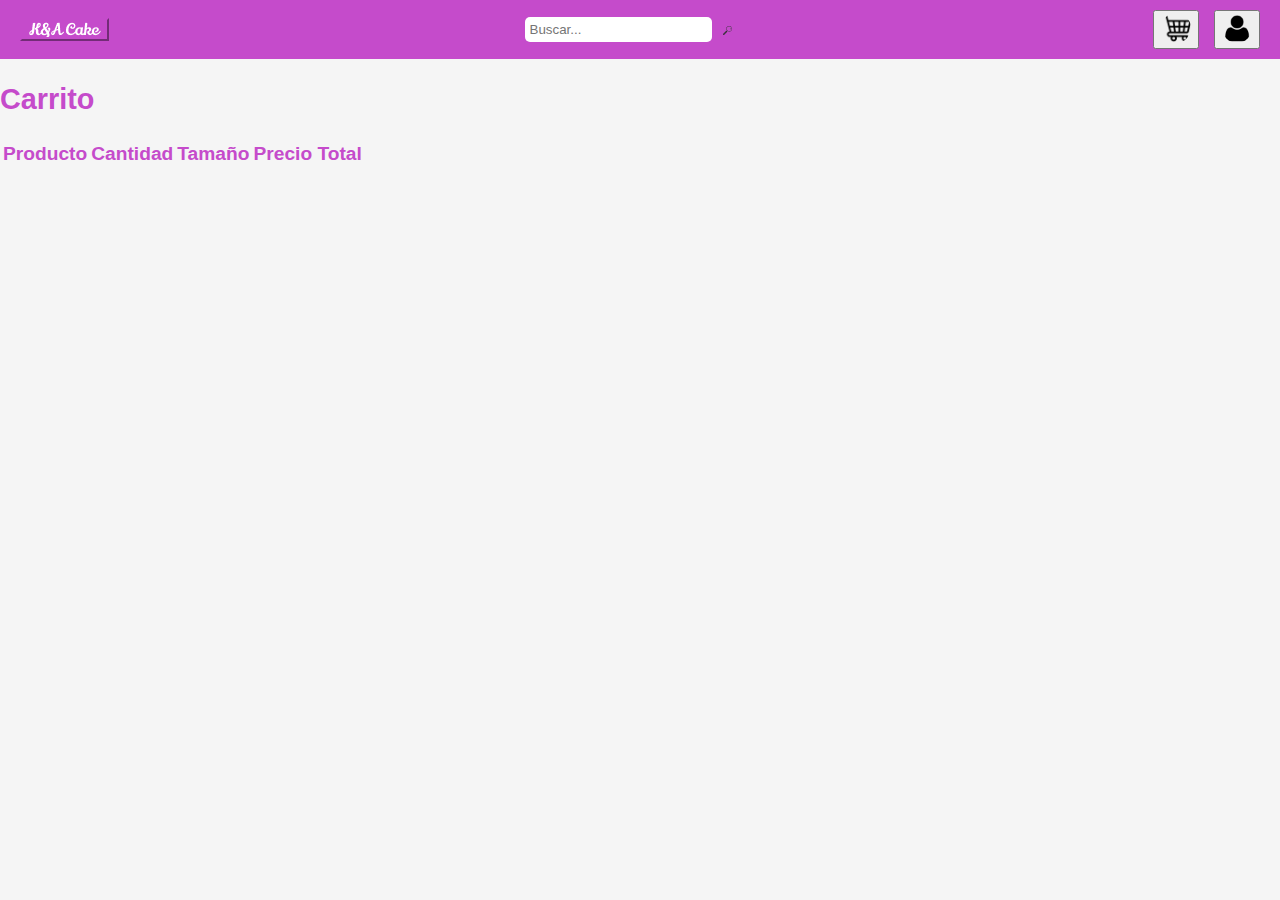
<file: index2.html>
<!DOCTYPE html>
<html lang="es">
<head>
  <meta charset="UTF-8">
  <meta name="viewport" content="width=device-width, initial-scale=1.0">
  <title>K&A Cake</title>
  <link rel="stylesheet" href="CSS/Style2.css"> 
</head>
<body>
  <header>

    <!-- Barra de navegación -->
    <header class="navbar">
        <a href="index.html">
            <button class="logo-buttom">
                <img src="IMG/Logo 1.png" alt="">
            </button>
        </a>
        <div class="search-bar">
            <input type="text" placeholder="Buscar...">
            <button class="search-icon"><img src="IMG/Buscador.png" alt=""></button>
        </div>
        <div class="icons">
            <a href="index2.html" id="icono-carrito">
                <button class="user-icon" >
                    <img src="IMG/Carrito.png" alt="Usuario" class="user-img">
                </button>
            </a>
            <button class="user-icon" onclick="toggleMenu()">
                <img src="IMG/Usuario.png" alt="Usuario" class="user-img">
            </button>
            <div class="dropdown-menu" id="userMenu">
                <a href="login.html">Inicio de Sesión</a>
                <a href="register.html">Registro</a>
            </div>
        </div>
    </header>

    <section id="carrito">
      <h2>Carrito</h2>
      <table class="table">
        <thead>
          <tr>
            <th>Producto</th>
            <th>Cantidad</th>
            <th>Tamaño</th>
            <th>Precio Total</th>
          </tr>
        </thead>
        <tbody id="carritoTabla">
          <!-- Los productos se añadirán aquí dinámicamente -->
        </tbody>
      </table>
    </section>
    



<script src="JS/script2.js" ></script>

</body>
</html>
</file>
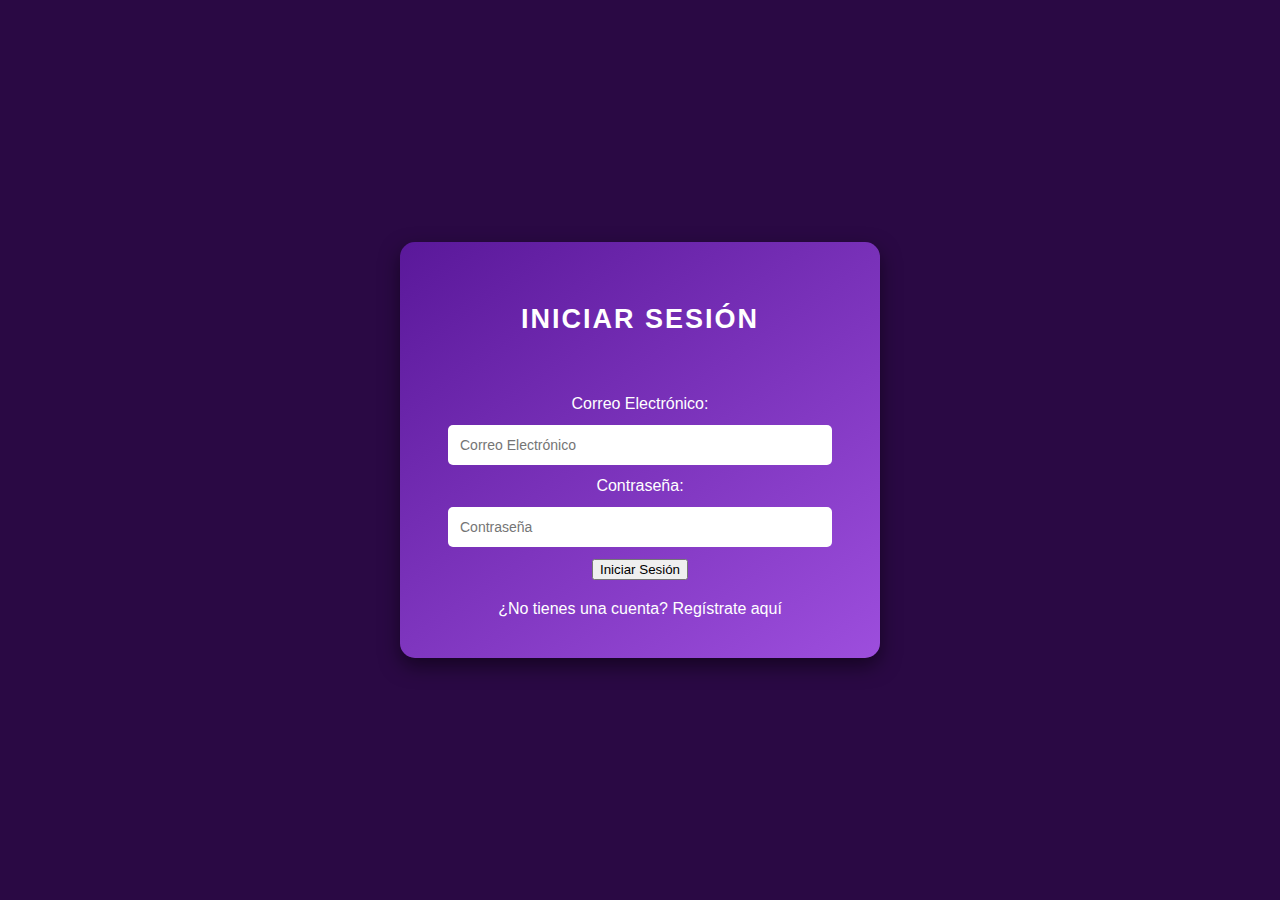
<file: index3.html>
<!DOCTYPE html>
<html lang="es">
<head>
    <meta charset="UTF-8">
    <meta name="viewport" content="width=device-width, initial-scale=1.0">
    <title>Iniciar Sesión</title>
    <link rel="stylesheet" href="CSS/styleLR3.css"> 
</head>
<body>

    <form method="POST" action="login.php">
        <h2>Iniciar Sesión</h2>
        <label for="email_usuario">Correo Electrónico:</label>
        <input type="email" id="email_usuario" name="email_usuario" placeholder="Correo Electrónico" required>
        <label for="contrasena_usuario">Contraseña:</label>
        <input type="password" id="contrasena_usuario" name="contrasena_usuario" placeholder="Contraseña" required>
         <button type="submit">Iniciar Sesión</button>
        <a href="index4.html" class="centrado-blanco">¿No tienes una cuenta? Regístrate aquí</a>

    </form>
  
</body>
</html>
</file>
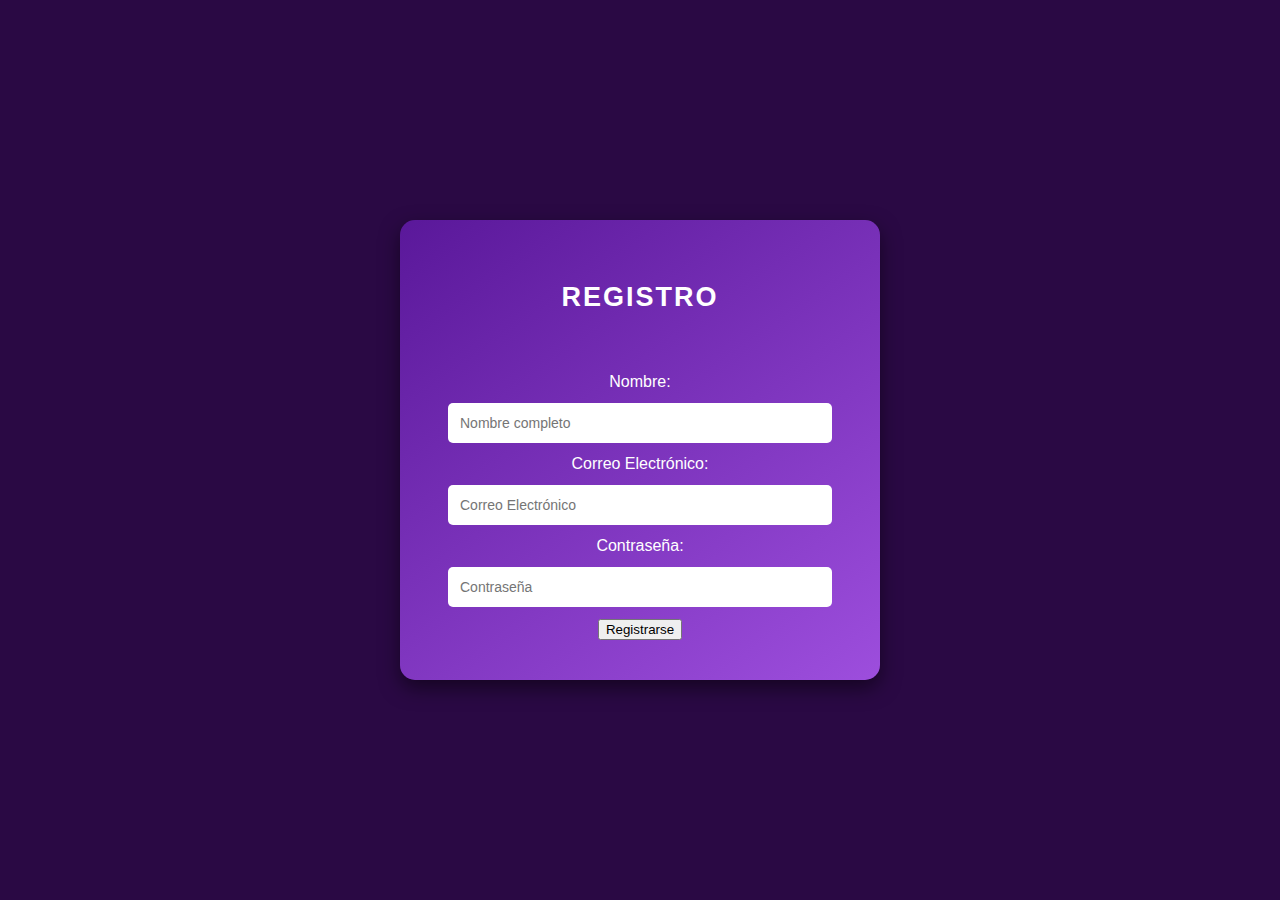
<file: index4.html>
<!DOCTYPE html>
<html lang="es">
<head>
    <meta charset="UTF-8">
    <meta name="viewport" content="width=device-width, initial-scale=1.0">
    <title>Registro</title>
    <link rel="stylesheet" href="CSS/styleLR3.css"> <!-- Asegúrate de tener este archivo -->
</head>
<body>
  <form method="POST" action="register.php">
        <h2>Registro</h2>
        <label for="nombre_usuario">Nombre:</label>
        <input type="text" id="nombre_usuario" name="nombre_usuario" placeholder="Nombre completo" required>
        
        <label for="email_usuario">Correo Electrónico:</label>
        <input type="email" id="email_usuario" name="email_usuario" placeholder="Correo Electrónico" required>
        
        <label for="contrasena_usuario">Contraseña:</label>
      <input type="password" id="contrasena_usuario" name="contrasena_usuario" placeholder="Contraseña" required>
        
        <button type="submit">Registrarse</button>
        
       
    </form>
</body>
</html>
</file>
<file: CSS/Style2.css>
/* Estilos generales */
body {
    font-family: Arial, sans-serif;
    margin: 0;
    padding: 0;
    box-sizing: border-box;
    background-color: #f5f5f5;
    color: #333;
}

header {
    color: #c54bcb;
    right: 50%;
    font-size: 1.2em;
  }

/* Barra de navegación */
.navbar {
    display: flex;
    justify-content: space-between;
    align-items: center;
    background-color: #c54bcb;
    padding: 10px 20px;
    color: white;
}

.logo-buttom {
    font-size: 20%;
    font-weight: bold;
    bottom: 30%;
    background-color: #c54bcb;
    border-color: #c54bcb;
}

.search-bar {
    display: flex;
}

.search-bar input {
    padding: 5px;
    border-radius: 5px;
    border: none;
}

.search-icon {
    background: none;
    border: none;
    cursor: pointer;
    font-size: 18px;
    color: white;
    margin-left: 5px;
}

.icons {
    display: flex;
    gap: 15px;
}

/* Botón del usuario como imagen */
.user-button {
    background: none;
    border: none;
    cursor: pointer;
    padding: 0; /* Elimina espacios del botón */
}

.user-img {
    width: 30px; /* Tamaño de la imagen */
    height: 30px;
    border-radius: 50%; /* Redondear la imagen */
}

/* Menú desplegable */
.dropdown-menu {
    position: absolute;
    top: 40px; /* Ajusta la distancia desde el botón */
    right: -10px; /* Alinea al borde derecho del botón */
    background-color: white;
    border: 1px solid #ccc;
    border-radius: 8px;
    box-shadow: 0 4px 8px rgba(0, 0, 0, 0.15); /* Sombra del menú */
    display: none; /* Oculto por defecto */
    flex-direction: column;
    padding: 10px;
    z-index: 100; /* Asegura que esté encima de otros elementos */
    width: 150px;
    font-family: Arial, sans-serif;
}

/* Estilo de los enlaces dentro del menú */
.dropdown-menu a {
    text-decoration: none;
    color: #333;
    padding: 8px 10px;
    border-radius: 5px;
    font-size: 14px;
    transition: background-color 0.3s ease-in-out;
}

/* Hover en los enlaces */
.dropdown-menu a:hover {
    background-color: #f4f4f4;
}

/* Mostrar el menú cuando esté activo */
.dropdown-menu.show {
    display: flex;
}

/* Contenedor principal */
main {
    max-width: 900px;
    margin: 20px auto;
    background-color: #fff;
    border-radius: 8px;
    box-shadow: 0 4px 8px rgba(0, 0, 0, 0.1);
    padding: 20px;
  }
  
  /* Producto */
  .producto {
    display: flex;
    align-items: center;
    justify-content: space-between;
    border-bottom: 1px solid #ddd;
    padding: 10px 0;
  }
  
  .producto img {
    width: 80px;
    height: 80px;
    object-fit: cover;
    border-radius: 8px;
  }
  
  .producto p {
    margin: 0;
    flex: 1;
    padding: 0 10px;
    font-size: 0.9em;
  }
  
  .producto button {
    background-color: #7b3fa3; /* Botón púrpura */
    color: #fff;
    border: none;
    padding: 5px 10px;
    border-radius: 5px;
    font-size: 0.9em;
    cursor: pointer;
  }
  
  .producto button:hover {
    background-color: #5a2c7c;
  }
  
  /* Total */
  .total {
    margin-top: 20px;
    text-align: center;
  }
  
  .total p {
    font-size: 1.2em;
    font-weight: bold;
  }
  
  .total button {
    display: block;
    width: 100%;
    margin: 10px 0;
    background-color: #7b3fa3;
    color: #fff;
    border: none;
    padding: 10px;
    font-size: 1em;
    border-radius: 5px;
    cursor: pointer;
  }
  
  .total button:hover {
    background-color: #5a2c7c;
  }
  
  /* Botón de recoger en sucursal */
  button#recoger-sucursal {
    background-color: #ddd;
    color: #333;
  }
  
  button#recoger-sucursal:hover {
    background-color: #bbb;
  }
  
  /* Sucursal y Fecha */
  .sucursal-fecha {
    margin-top: 20px;
  }
  
  .sucursal-fecha label {
    display: block;
    margin-bottom: 5px;
    font-weight: bold;
  }
  
  .sucursal-fecha select,
  .sucursal-fecha input {
    width: 100%;
    padding: 10px;
    margin-bottom: 10px;
    border: 1px solid #ccc;
    border-radius: 5px;
    font-size: 1em;
  }
  
  /* Botón de pagar */
  button#pagar-pedido {
    background-color: #7b3fa3;
    color: #fff;
  }
  
  button#pagar-pedido:hover {
    background-color: #5a2c7c;
  }
</file>
<file: CSS/styleLR3.css>
/* Estilo general */
body {
    font-family: 'Arial', sans-serif;
    background-color: #2a0944;
    color: #ffffff;
    margin: 0;
    padding: 0;
    display: flex;
    justify-content: center;
    align-items: center; /* Asegura que el contenido esté completamente centrado verticalmente */
    height: 100vh;
  }

/* Contenedor del formulario */
form {
    background: linear-gradient(145deg, #5a189a, #9d4edd);
    border-radius: 15px;
    box-shadow: 0 8px 20px rgba(0, 0, 0, 0.5);
    padding: 40px;
    width: 100%;
    max-width: 400px;
    text-align: center;
}

/* Título del formulario */
form h2 {
    margin-bottom: 60px;
    font-size: 27px;
    color: #ffffff;
    text-transform: uppercase;
    letter-spacing: 2px;
}
/* Inputs */
form input {
    width: 90%;
    padding: 12px;
    margin: 12px 0;
    border: none;
    border-radius: 5px;
    font-size: 14px
     }

     .centrado-blanco {
        color: white;
        display: block;
        text-align: center;
        margin-top: 20px; /* Ajusta el margen según necesites */
        text-decoration: none; /* Quita el subrayado del enlace */
    }
     .centrado-blanco:hover {
        text-decoration: underline; /* Añade subrayado cuando se pasa el ratón por encima */
    }
</file>
